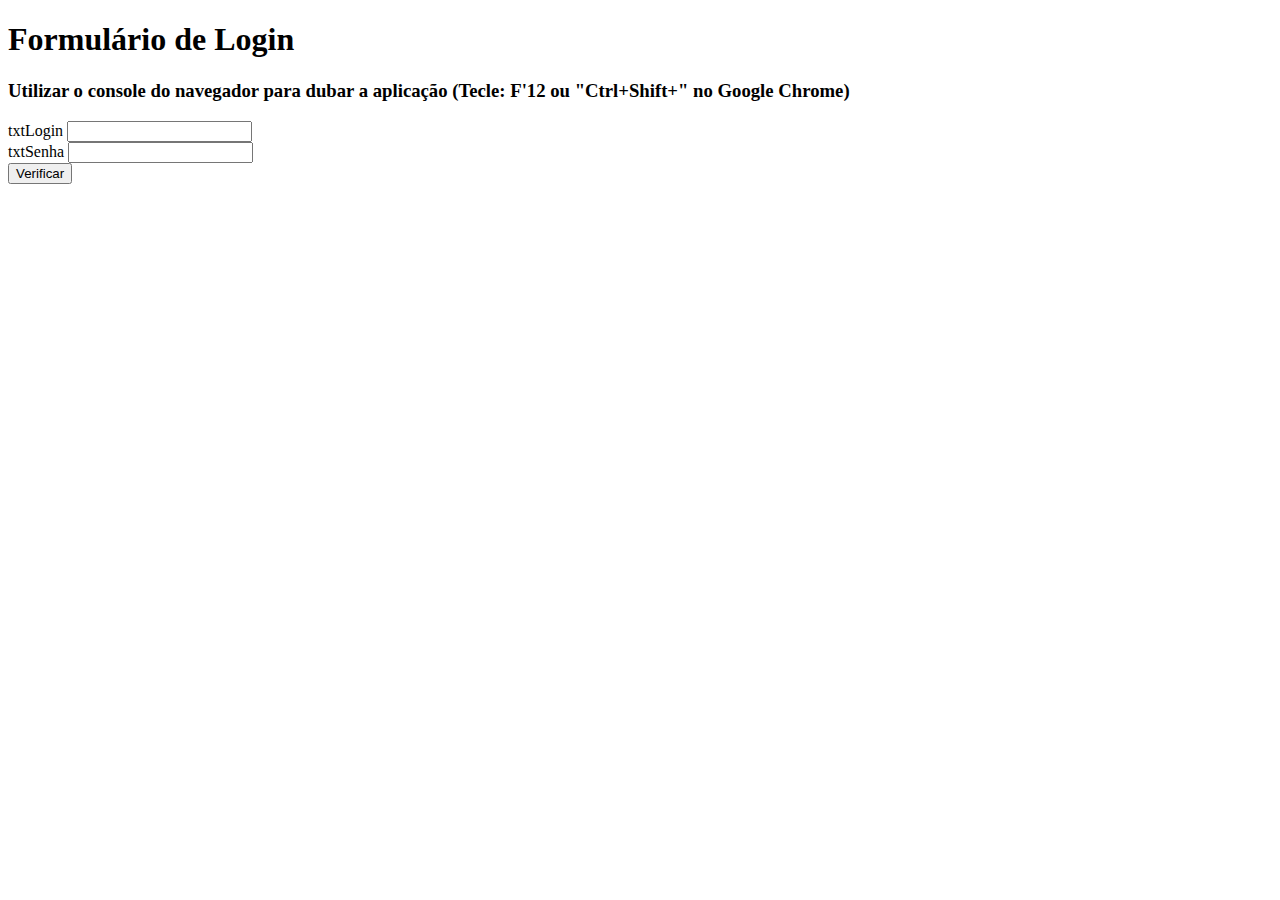
<file: 06-03-25-ifelse/index.html>
<!DOCTYPE html>
<html lang="en">
<head>
    <meta charset="UTF-8">
    <meta name="viewport" content="width=device-width, initial-scale=1.0">
    <title>Sunglider</title>
</head>
<body>
  <h1>Formulário de Login</h1>
  <h3>Utilizar o console do navegador para dubar a aplicação (Tecle: F'12 ou "Ctrl+Shift+" no Google Chrome)</h3>
  <label for="txtLogin">txtLogin</label>
  <input type="text" id="txtLogin" />
  <br/>
  <label for="txtSenha">txtSenha</label>
  <input type="password" id="txtSenha" />
  <br/>
  <button onclick="verificarLogin()">Verificar</button>
  <script src="./ifelse.js"></script>
</body>
</html>
</file>
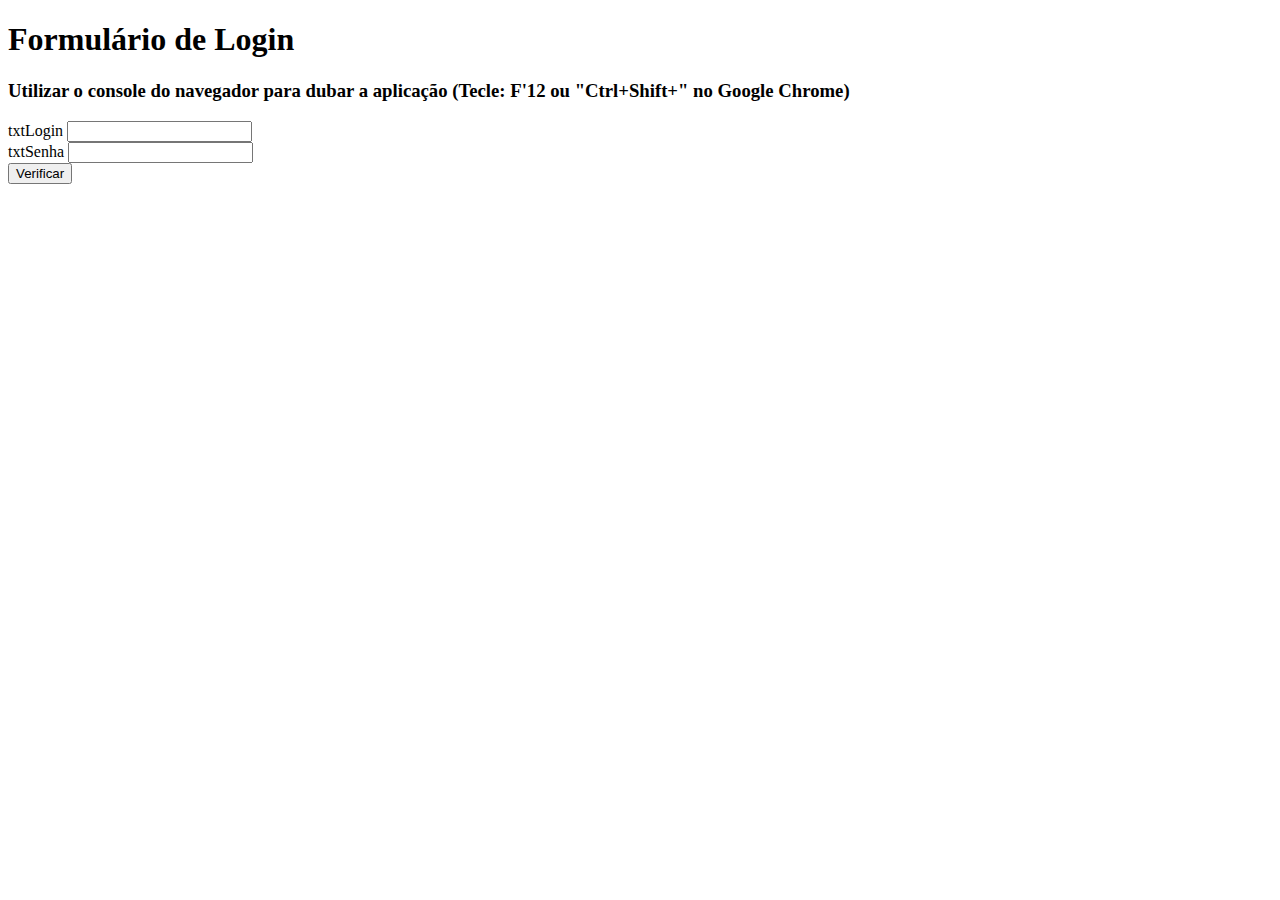
<file: 11-03-25-trycatch/index.html>
<!DOCTYPE html>
<html lang="en">
<head>
    <meta charset="UTF-8">
    <meta name="viewport" content="width=device-width, initial-scale=1.0">
    <title>Try/Catch</title>
</head>
<body>
  <h1>Formulário de Login</h1>
  <h3>Utilizar o console do navegador para dubar a aplicação (Tecle: F'12 ou "Ctrl+Shift+" no Google Chrome)</h3>
  <label for="txtLogin">txtLogin</label>
  <input type="text" id="txtLogin" />
  <br/>
  <label for="txtSenha">txtSenha</label>
  <input type="password" id="txtSenha" />
  <br/>
  <button onclick="fazerLogin()">Verificar</button>
  <script src="./trycatch.js"></script>
</body>
</html>
</file>
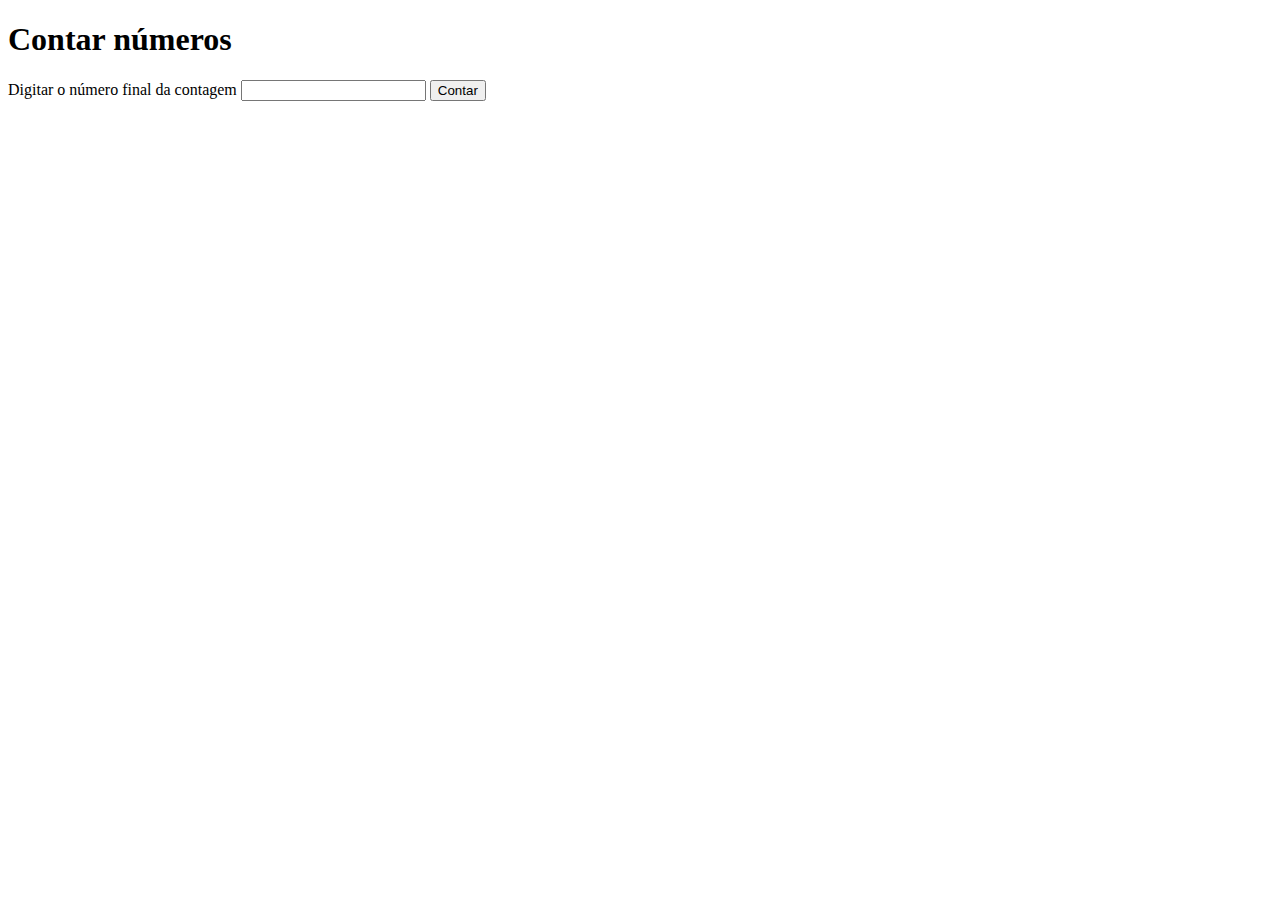
<file: 12-03-25-foreach/index.html>
<!DOCTYPE html>
<html lang="en">
<head>
    <meta charset="UTF-8">
    <meta name="viewport" content="width=device-width, initial-scale=1.0">
    <title>ForEach</title>
</head>
<body>
    <h1>Contar números</h1>
    <label for="txtNumeroFinal">Digitar o número final da contagem</label>
    <input type="number" id="txtNumeroFinal" />
    <button onclick="contar()">Contar</button>
    <div id="divNumeros"></div>
    <script src="./foreach.js"></script>
</html>
</body>
</file>
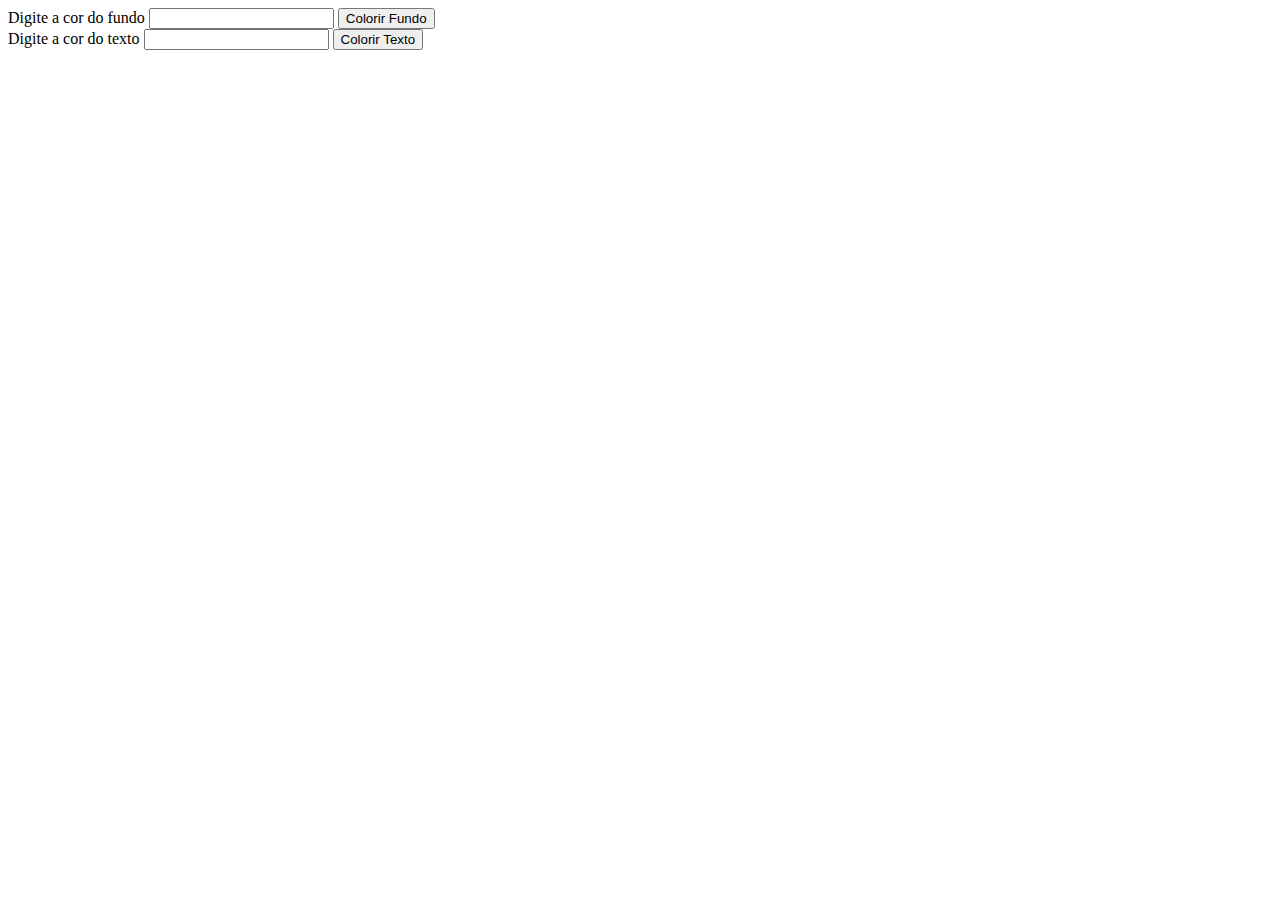
<file: 13-03-25-switchcase/index.html>
<!DOCTYPE html>
<html lang="en">
<head>
    <meta charset="UTF-8">
    <meta name="viewport" content="width=device-width, initial-scale=1.0">
    <title>Document</title>
</head>
<body>
    <label for="txtCorFundo">Digite a cor do fundo</label>
    <input type="text" id="txtCorFundo" />
    <button onclick="colorirFundo()">Colorir Fundo</button>
    <br />
    <label for="txtCorTexto">Digite a cor do texto</label>
    <input type="text" id="txtCorTexto" />
    <button onclick="colorirTexto()">Colorir Texto</button>
    <script src="./switchcase.js"></script>
</body>
</html>
</file>
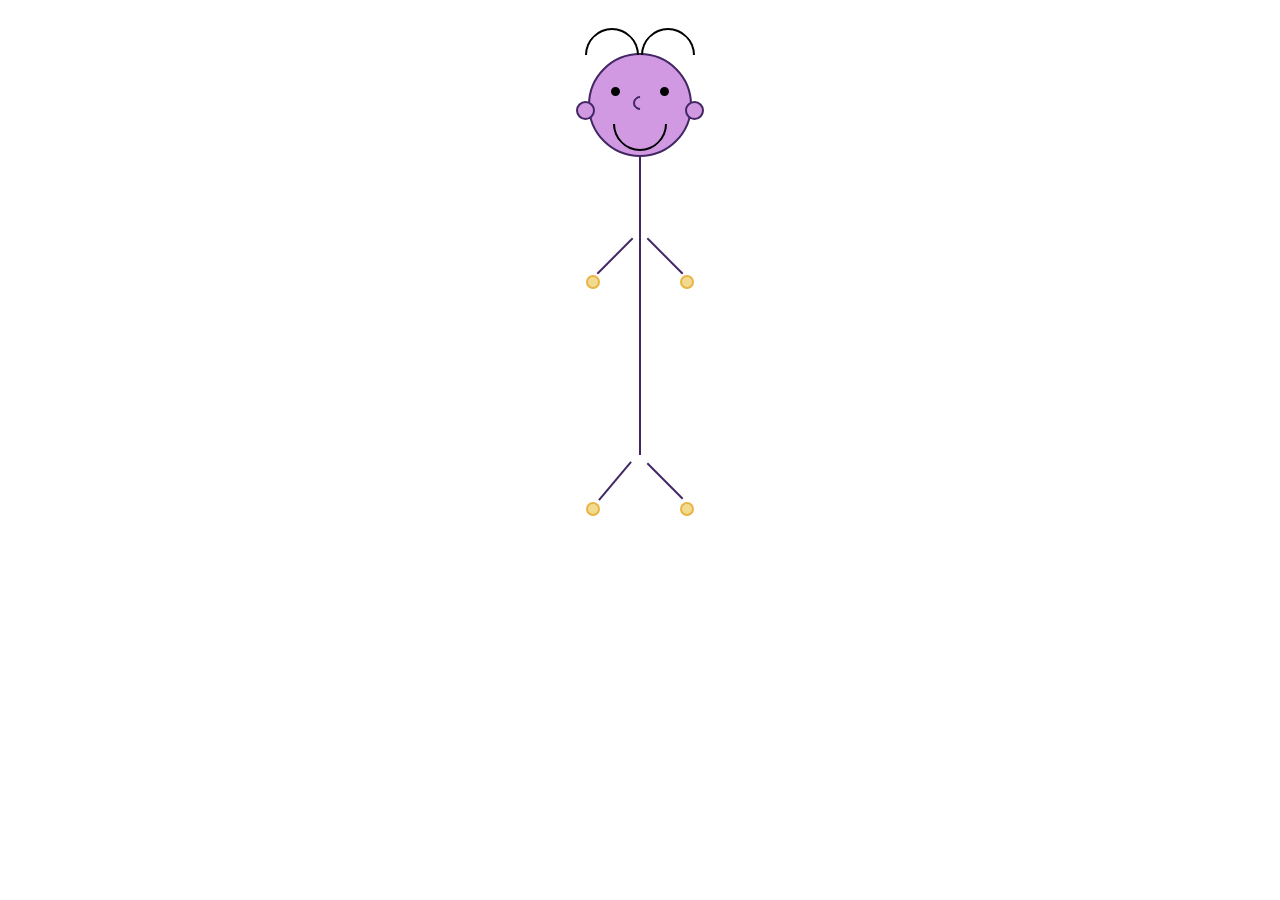
<file: 17-03-25-pixelart/index.html>
<!DOCTYPE html>
<html lang="en">
<head>
    <meta charset="UTF-8">
    <meta name="viewport" content="width=device-width, initial-scale=1.0">
    <title>PixelArt</title>
    <style>
        
        #divCabeca {
            background-color: #d199e2;
            border: 2px solid #432664;
            width: 100px;
            height: 100px;
            border-radius: 100%;
            margin-top: -29px;
        }            
            
            #divNariz {
            border: 2px solid #432664;
            border-top-color: transparent;
            border-left-color: transparent;
            width: 10px;
            height: 10px;
            border-radius: 100%;
            margin-top: -60px;
            margin-bottom: 45px;
            transform: rotate(135deg);
        }

        #divBoca {
            border: 2px solid #000000;
            border-top-color: transparent;
            border-left-color: transparent;
            width: 50px;
            height: 50px;
            border-radius: 100%;
            margin-top: -60px;
            margin-bottom: 5px;
            transform: rotate(45deg);
        }
        
        #divTronco {
            background-color: #432664;
            width: 2px;
            height: 300px;
        }
        
        #divBoneco {
            display: flex;
            justify-content: center;
            width: 100%;
            height: 100%;
            flex-direction:column;
            align-items: center;
        }
        
        #divPernas, #divBracos, #divMaos, #divPes, #divOlho, #divOrelhas, #divCabelos {
            display: flex;
            flex-direction: row;
        }

        #divCabelo1Esquerda,  #divCabelo1Direita {
            border: 2px solid #000000;
            border-top-color: transparent;
            border-left-color: transparent;
            width: 50px;
            height: 50px;
            border-radius: 100%;
            margin-top: 20px;
            transform: rotate(-135deg);
        }

        #divCabeloCentral {
            background-color: #000000;
            width: 2px;
            height: 30px;
            margin-top: -110px;
        }
        
        #divOrelhaEsquerda {
            background-color: #d199e2;
            border: 2px solid #432664;
            width: 15px;
            height: 15px;
            border-radius: 100%;
            margin-right: 35px;
            margin-top: -55px;
        }

        #divOrelhaDireita {
            background-color: #d199e2;
            border: 2px solid #432664;
            width: 15px;
            height: 15px;
            border-radius: 100%;
            margin-left: 55px;
            margin-top: -55px;
        }

        #divOlhoEsquerdo {
            background-color: #000000;
            border: 2px solid #000000;
            width: 5px;
            height: 5px;
            border-radius: 100%;
            margin-right: 20px;
            margin-top: -70px;
        }


        #divOlhoDireito {
            background-color: #000000;
            border: 2px solid #000000;
            width: 5px;
            height: 5px;
            border-radius: 100%;
            margin-left: 20px;
            margin-top: -70px;
        }


        #divPeEsquerdo {
            background-color: #f1db90;
            border: 2px solid #e9b443;
            width: 10px;
            height: 10px;
            margin-top: 20px;
            border-radius: 100%;
            margin-right: 40px;
        }

        #divPeDireito {
            background-color: #f1db90;
            border: 2px solid #e9b443;
            width: 10px;
            height: 10px;
            margin-top: 20px;
            border-radius: 100%;
            margin-left: 40px;
        }

        #divMaoDireita {
            background-color: #f1db90;
            border:2px solid #e9b443;
            width: 10px;
            height: 10px;
            margin-top: -180px;
            border-radius: 100%;
            margin-left: 40px;
        }

        #divMaoEsquerda{
            background-color: #f1db90;
            border: 2px solid #e9b443;
            width: 10px;
            height: 10px;
            margin-top: -180px;
            border-radius: 100%;
            margin-right: 40px;
        }

        #divBracoEsquerdo {
            background-color: #432664;
            width: 50px;
            height: 2px;
            transform: rotate(135deg);
            margin-top: -200px;
        }

        #divBracoDireito {
            background-color: #432664;
            width: 50px;
            height: 2px;
            transform: rotate(45deg);
            margin-top: -200px;
        }

        #divPernaEsquerda {
            background-color: #432664;
            width: 50px;
            height: 2px;
            transform: rotate(130deg);
            margin-top: 25px;
        }


        #divPernaDireita {
            background-color: #432664;
            width: 50px;
            height: 2px;
            transform: rotate(45deg);
            margin-top: 25px;
        }

    </style>
</head>
<body>
    <div id="divBoneco">
        <div id="divCabelos">
            <div id="divCabelo1Esquerda"></div>
            <div id="divCabeloCentral"></div>
            <div id="divCabelo1Direita"></div>
        </div>
        <div id="divCabeca"></div>
        <div id="divOlho">
            <div id="divOlhoEsquerdo"></div>
            <div id="divOlhoDireito"></div>
        </div>
        <div id="divBoca"></div>
        <div id="divOrelhas">
            <div id="divOrelhaEsquerda"></div>
            <div id="divOrelhaDireita"></div>
        </div>
        <div id="divNariz"></div>
        <div id="divTronco"></div>
        <div id="divBracos">
            <div id="divBracoEsquerdo"></div>
            <div id="divBracoDireito"></div>
        </div>
        <div id="divMaos">
            <div id="divMaoEsquerda"></div>
            <div id="divMaoDireita"></div>
        </div>
        <div id="divPernas">
            <div id="divPernaEsquerda"></div>
            <div id="divPernaDireita"></div>
        </div>
        <div id="divPes">
            <div id="divPeEsquerdo"></div>
            <div id="divPeDireito"></div>
        </div>
    </div>
</body>
</html>
</file>
